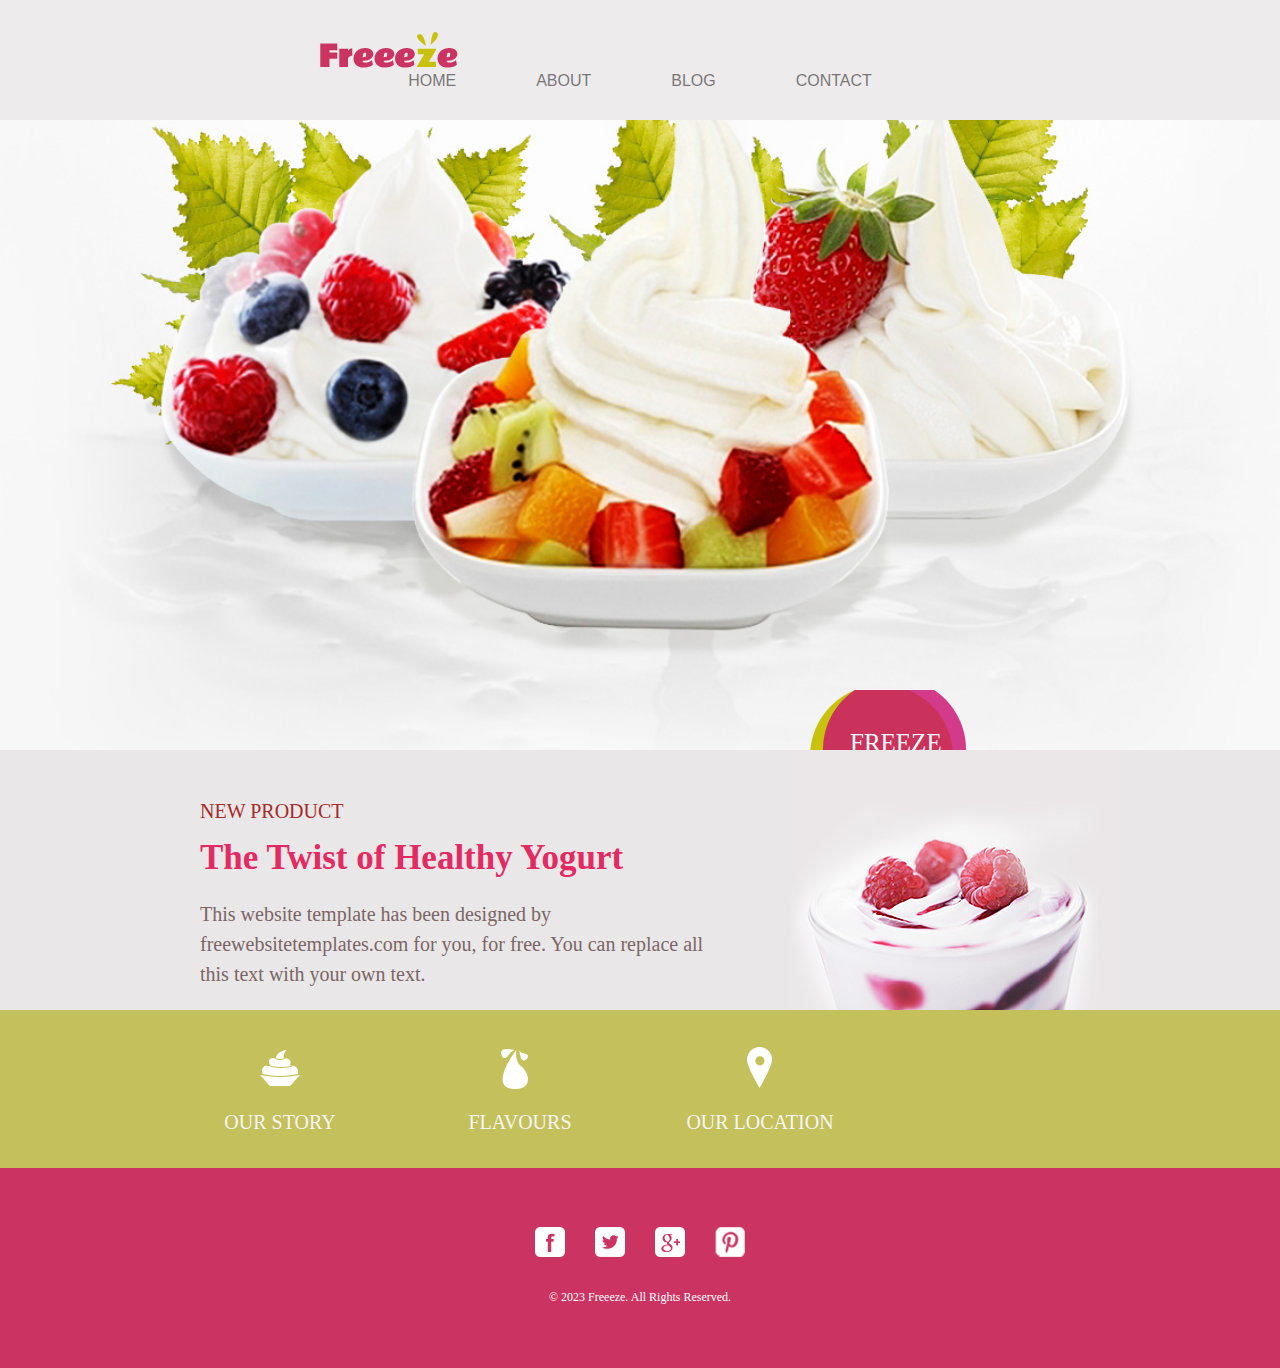
<file: index.html>
<!DOCTYPE html>
<html lang="en">
<head>
    <meta charset="UTF-8">
    <meta name="viewport" content="width=device-width, initial-scale=1.0">
    <meta http-equiv="X-UA-Compatible" content="ie=edge">
    <link rel="stylesheet" href="style.css">
    <title>FROZEN YO</title>
</head>
<body>
    <nav class="navbar">
        <div class="nav">
            <img src="images/logo.png" class="logo" alt="logo" >
         </div>
        <ul class="links-container">
            <li class="link-item"><a href="" class="link">HOME</a></li>
            <li class="link-item"><a href="#" class="link">ABOUT</a></li>
            <li class="link-item"><a href="#" class="link">BLOG</a></li>
            <li class="link-item"><a href="#" class="link">CONTACT</a></li>
        </ul>
    </nav>
	<header class="home">
     <div class="content">
        <img src="images/bg-home.jpg" alt="">
        <a>Freeze Delight</a>
    </div>
    </header>
    <div class="product">
      <div>
        <div>
    	   <h1>NEW PRODUCT</h1>
		   <h2>The Twist of Healthy Yogurt</h2>
		   <p>This website template has been designed by freewebsitetemplates.com for you, for free. You can replace all this text with your own text.</p>
        </div>
           <img src="images/yogurt.jpg" alt="">
        </div>
        </div>
    </div>
    <div class="section">
        <div>
        <ul>
            <li>
                <a href="product.html" class="product"></a>
                <h2>OUR STORY</h2>
            </li>
            <li>
                <a href="about.html" class="flavour"></a>
                <h2>FLAVOURS</h2>
            </li>
            <li>
                <a href="contact.html" class="contact"></a>
                <h2>OUR LOCATION</h2>
            </li>
        </ul>
        </div>
    </div>
    <div id="footer">
		<div>
		<div class="connect">
			<a href="http://freewebsitetemplates.com/go/facebook/" class="facebook">facebook</a>
			<a href="http://freewebsitetemplates.com/go/twitter/" class="twitter">twitter</a>
			<a href="http://freewebsitetemplates.com/go/googleplus/" class="googleplus">googleplus</a>
			<a href="http://pinterest.com/fwtemplates/" class="pinterest">pinterest</a>
		</div>
			<p>&copy; 2023 Freeeze. All Rights Reserved.</p>
		</div>
	</div>
</body>
</html>
</file>
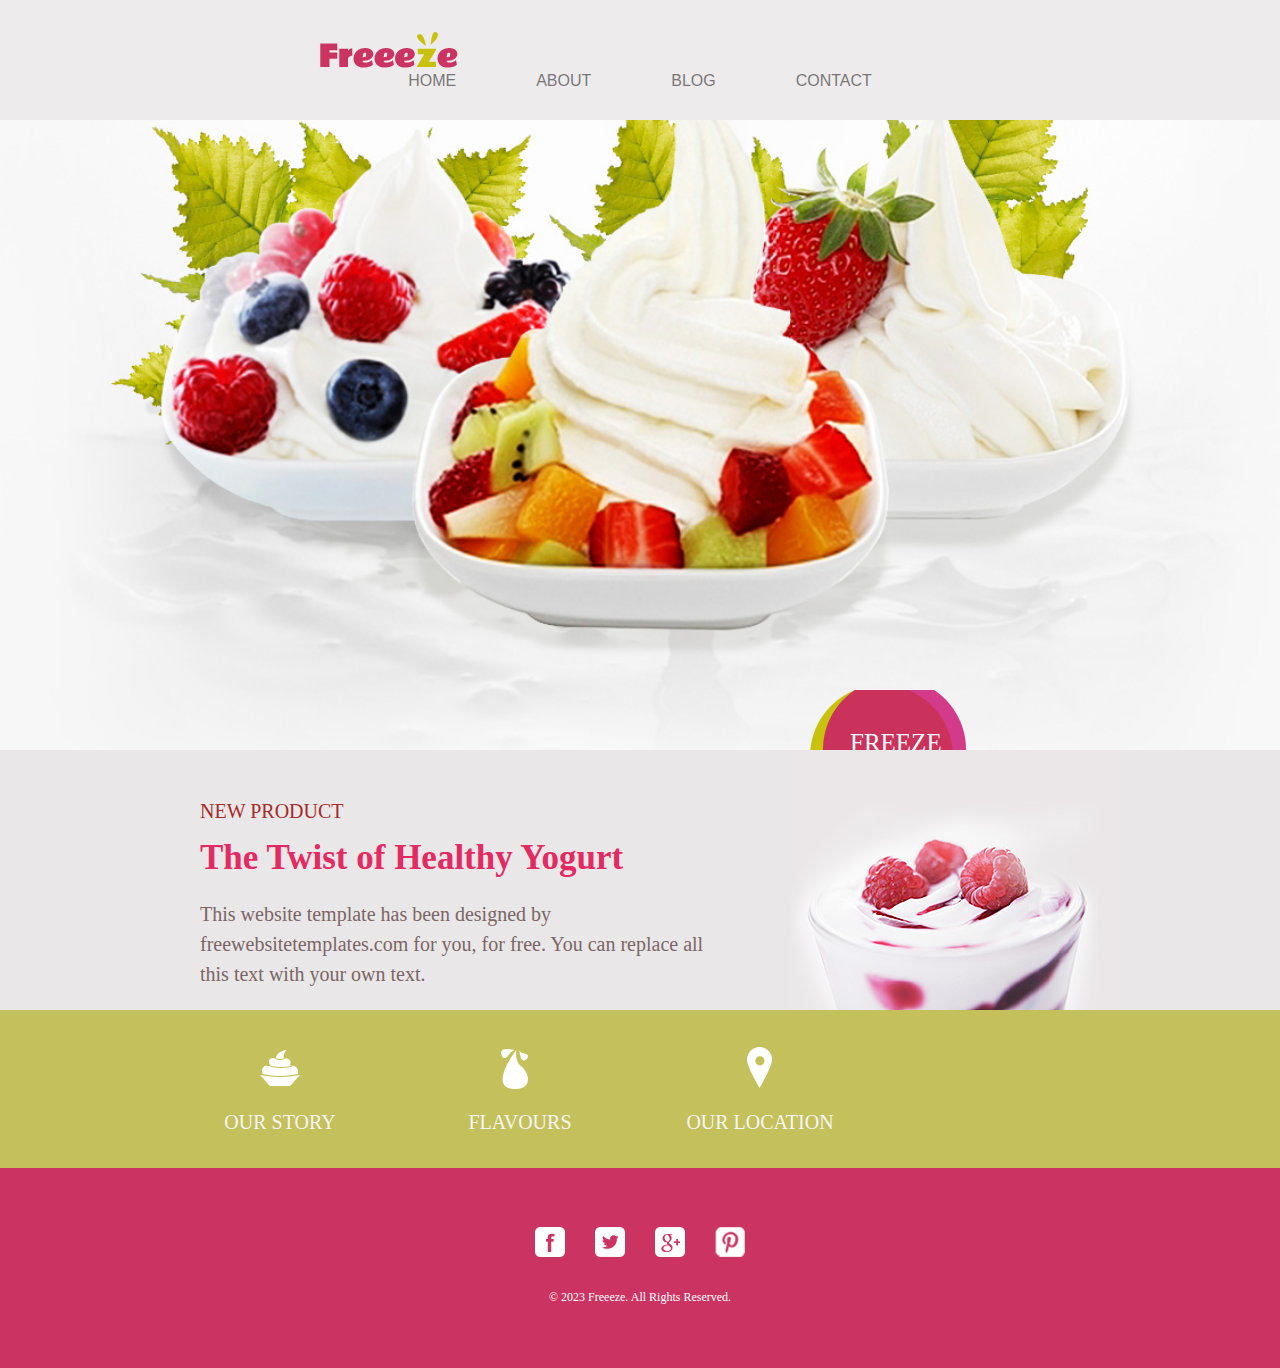
<file: index/index.html>
<!DOCTYPE html>
<html lang="en">
<head>
    <meta charset="UTF-8">
    <meta name="viewport" content="width=device-width, initial-scale=1.0">
    <meta http-equiv="X-UA-Compatible" content="ie=edge">
    <link rel="stylesheet" href="style.css">
    <title>FROZEN YO</title>
</head>
<body>
    <nav class="navbar">
         <img src="/images/logo.png" class="logo" alt="logo" >
         </div>
        <ul class="links-container">
            <li class="link-item"><a href="" class="link">HOME</a></li>
            <li class="link-item"><a href="#" class="link">ABOUT</a></li>
            <li class="link-item"><a href="#" class="link">BLOG</a></li>
            <li class="link-item"><a href="#" class="link">CONTACT</a></li>
        </ul>
    </nav>
    
	<header class="home">
     <div class="content">
        <img src="/images/bg-home.jpg" alt="">
        <a>Freeze Delight</a>
    </div>
    </header>
    <div class="product">
      <div>
        <div>
    	   <h1>NEW PRODUCT</h1>
		   <h2>The Twist of Healthy Yogurt</h2>
		   <p>This website template has been designed by freewebsitetemplates.com for you, for free. You can replace all this text with your own text.</p>
        </div>
           <img src="/images/yogurt.jpg" alt="">
        </div>
        </div>
    </div>
    <div class="section">
        <div>
        <ul>
            <li>
                <a href="product.html" class="product"></a>
                <h2>OUR STORY</h2>
            </li>
            <li>
                <a href="about.html" class="flavour"></a>
                <h2>FLAVOURS</h2>
            </li>
            <li>
                <a href="contact.html" class="contact"></a>
                <h2>OUR LOCATION</h2>
            </li>
        </ul>
        </div>
    </div>
    <div id="footer">
		<div>
		<div class="connect">
			<a href="http://freewebsitetemplates.com/go/facebook/" class="facebook">facebook</a>
			<a href="http://freewebsitetemplates.com/go/twitter/" class="twitter">twitter</a>
			<a href="http://freewebsitetemplates.com/go/googleplus/" class="googleplus">googleplus</a>
			<a href="http://pinterest.com/fwtemplates/" class="pinterest">pinterest</a>
		</div>
			<p>&copy; 2023 Freeeze. All Rights Reserved.</p>
		</div>
	</div>
</body>
</html>
</file>
<file: style.css>
*{
    margin: 0;
    padding: 0;
    box-sizing: border-box;
    font-family: 'roboto', sans-serif;
}
body{
 overflow-x: hidden;
}
.navbar{
    position: fixed;
    top: 0;
    /* left: 0; */
    width: 100%;
    background:#EEEBEC;
    overflow: hidden;
}
.logo{
    margin-top: 2rem;
    margin-left: 20rem;
}
.links-container{
    display: flex;
    justify-content: center;
    list-style: none;
    padding-bottom:30px;
}
.link{
    text-transform: capitalize;
    padding:40px;
    text-decoration: none;
    color:black;
    opacity: 0.5;
    transition: 0.3s;
}
.link:hover{
    opacity: 8;
    color:yellowgreen;
}
.content img{
    width: 100vw;
    display: block;
}
.content a{
    background: url(images/icons.png) no-repeat 0 -140px;
	color: white;
	font-family: quicksand-bold-webfont;
	font-size: 25px;
	line-height: 25px;
	padding: 40px 40px;
	position: absolute;
	right: 310px;
	text-align: center;
	text-transform: uppercase;
	top: 690px;
    width: 160px;
    height:140px;
}    
.product{
    background-color: #eae7e8;
    width: 100%;  
}
.product div{
    margin: 0 auto;
	max-width: 960px;
	overflow: hidden;
}
.product div div{
    float: left;
	padding: 0 0 0 40px;
	width: 560px; 
}
.product img{
    display: block;
	float: right;
	position: relative;
	width: auto;
}
.product h1{
    color: brown;
	display: block;
	font-family: lato-bold-webfont;
	font-size: 20px;
	font-weight: normal;
	padding: 50px 0 20px;
    text-transform: uppercase;
} 
.product h2{
    color: #E32A62;
	display: block;
	font-family: magra-bold-webfont;
	font-size: 35px;
	line-height: 30px;
	padding: 0 0 26px;
}
.product p{
    color: #7a6666;
	font-family: roboto-regular-webfont;
	font-size: 20px;
	line-height: 30px;
}
.section{
    background-color: #a7a10bab;
	margin: 0;
	max-width: none;
	padding: 0;
	width: 100%;
}
.section div{
    margin: 0 auto;
	max-width: 960px;
    padding: 0;
}
.section div ul{
    display: inline-block;
	list-style: none outside none;
	margin: 0;
	padding: 36px 0 32px;
    width: 100%;
    
}
.section div ul li{
    float: left;
	margin: 0 10px;
	padding: 0;
	width: 220px;
}
.section div ul li a{
    background: url(images/icons.png) no-repeat;
	display: block;
	height: 44px;
	margin: 0 auto 22px;
	padding: 0;
	width: 80px;
}
.section div ul li a.product{
    background-position: 0 -372px;
}
.section div ul li a.about{
    background-position: 0 -418px;
}.section div ul li a.flavour{
    background-position: 0 -280px;
}.section div ul li a.contact{
    float: none;
    background-position: 0 -326px;
}
.section div ul li h2{
    color:whitesmoke;
	font-family: lato-regular-webfont;
	font-size: 20px;
	font-weight: normal;
	line-height: 20px;
	margin: 0;
	padding: 0;
	text-align: center;
	text-transform: uppercase;
}
#footer {
	background-color: #cb3362;
	margin: 0;
	padding: 0;
	width: 100%;
}
#footer div {
	margin: 0 auto;
	max-width: 960px;
	overflow: hidden;
	padding: 59px 0 13px;
}
#footer div p {
	color: #FFFFFF;
	display: block;
	font-family: roboto-regular-webfont;
	font-size: 12px;
	font-weight: normal;
	line-height: 15px;
	margin: 0;
	padding: 33px 0 50px;
	text-align: center;
	text-transform: none
}
#footer div .connect {
	display: block;
	height: 30px;
	margin: 0 auto;
	max-width: none;
	overflow: hidden;
	padding: 0;
	width: 240px;
}
#footer div .connect a {
	background: url(images/icons.png) no-repeat;
	display: block;
	float: left;
	height: 30px;
	margin: 0 15px;
	padding: 0;
	text-indent: -99999px;
	width: 30px;
}
#footer div .connect a.facebook {
	background-position: 0 0;
}
#footer div .connect a.googleplus {
	background-position: 0 -32px;
}
#footer div .connect a.pinterest {
	background-position: 0 -64px;
}
#footer div .connect a.twitter {
	background-position: 0 -96px;
}
</file>
<file: index/style.css>
*{
    margin: 0;
    padding: 0;
    box-sizing: border-box;
    font-family: 'roboto', sans-serif;
}
body{
 overflow-x: hidden;
}
.navbar{
    position: fixed;
    top: 0;
    /* left: 0; */
    width: 100%;
    background:#EEEBEC;
    overflow: hidden;
}
.logo{
    margin-top: 2rem;
    margin-left: 20rem;
}
.links-container{
    display: flex;
    justify-content: center;
    list-style: none;
    padding-bottom:30px;
}
.link{
    text-transform: capitalize;
    padding:40px;
    text-decoration: none;
    color:black;
    opacity: 0.5;
    transition: 0.3s;
}
.link:hover{
    opacity: 8;
    color:yellowgreen;
}
.content img{
    width: 100vw;
    display: block;
}
.content a{
    background: url("/images/icons.png") no-repeat  0 -140px;
	color: white;
	font-family: quicksand-bold-webfont;
	font-size: 25px;
	line-height: 25px;
	padding: 40px 40px;
	position: absolute;
	right: 310px;
	text-align: center;
	text-transform: uppercase;
	top: 690px;
    width: 160px;
    height:140px;
}    
.product{
    background-color: #eae7e8;
    width: 100%;  
}
.product div{
    margin: 0 auto;
	max-width: 960px;
	overflow: hidden;
}
.product div div{
    float: left;
	padding: 0 0 0 40px;
	width: 560px; 
}
.product img{
    display: block;
	float: right;
	position: relative;
	width: auto;
}
.product h1{
    color: brown;
	display: block;
	font-family: lato-bold-webfont;
	font-size: 20px;
	font-weight: normal;
	padding: 50px 0 20px;
    text-transform: uppercase;
} 
.product h2{
    color: #E32A62;
	display: block;
	font-family: magra-bold-webfont;
	font-size: 35px;
	line-height: 30px;
	padding: 0 0 26px;
}
.product p{
    color: #7a6666;
	font-family: roboto-regular-webfont;
	font-size: 20px;
	line-height: 30px;
}
.section{
    background-color: #a7a10bab;
	margin: 0;
	max-width: none;
	padding: 0;
	width: 100%;
}
.section div{
    margin: 0 auto;
	max-width: 960px;
    padding: 0;
}
.section div ul{
    display: inline-block;
	list-style: none outside none;
	margin: 0;
	padding: 36px 0 32px;
    width: 100%;
    
}
.section div ul li{
    float: left;
	margin: 0 10px;
	padding: 0;
	width: 220px;
}
.section div ul li a{
    background: url("/images/icons.png") no-repeat;
	display: block;
	height: 44px;
	margin: 0 auto 22px;
	padding: 0;
	width: 80px;
}
.section div ul li a.product{
    background-position: 0 -372px;
}
.section div ul li a.about{
    background-position: 0 -418px;
}.section div ul li a.flavour{
    background-position: 0 -280px;
}.section div ul li a.contact{
    float: none;
    background-position: 0 -326px;
}
.section div ul li h2{
    color:whitesmoke;
	font-family: lato-regular-webfont;
	font-size: 20px;
	font-weight: normal;
	line-height: 20px;
	margin: 0;
	padding: 0;
	text-align: center;
	text-transform: uppercase;
}
#footer {
	background-color: #cb3362;
	margin: 0;
	padding: 0;
	width: 100%;
}
#footer div {
	margin: 0 auto;
	max-width: 960px;
	overflow: hidden;
	padding: 59px 0 13px;
}
#footer div p {
	color: #FFFFFF;
	display: block;
	font-family: roboto-regular-webfont;
	font-size: 12px;
	font-weight: normal;
	line-height: 15px;
	margin: 0;
	padding: 33px 0 50px;
	text-align: center;
	text-transform: none
}
#footer div .connect {
	display: block;
	height: 30px;
	margin: 0 auto;
	max-width: none;
	overflow: hidden;
	padding: 0;
	width: 240px;
}
#footer div .connect a {
	background: url("/images/icons.png") no-repeat;
	display: block;
	float: left;
	height: 30px;
	margin: 0 15px;
	padding: 0;
	text-indent: -99999px;
	width: 30px;
}
#footer div .connect a.facebook {
	background-position: 0 0;
}
#footer div .connect a.googleplus {
	background-position: 0 -32px;
}
#footer div .connect a.pinterest {
	background-position: 0 -64px;
}
#footer div .connect a.twitter {
	background-position: 0 -96px;
}
</file>
